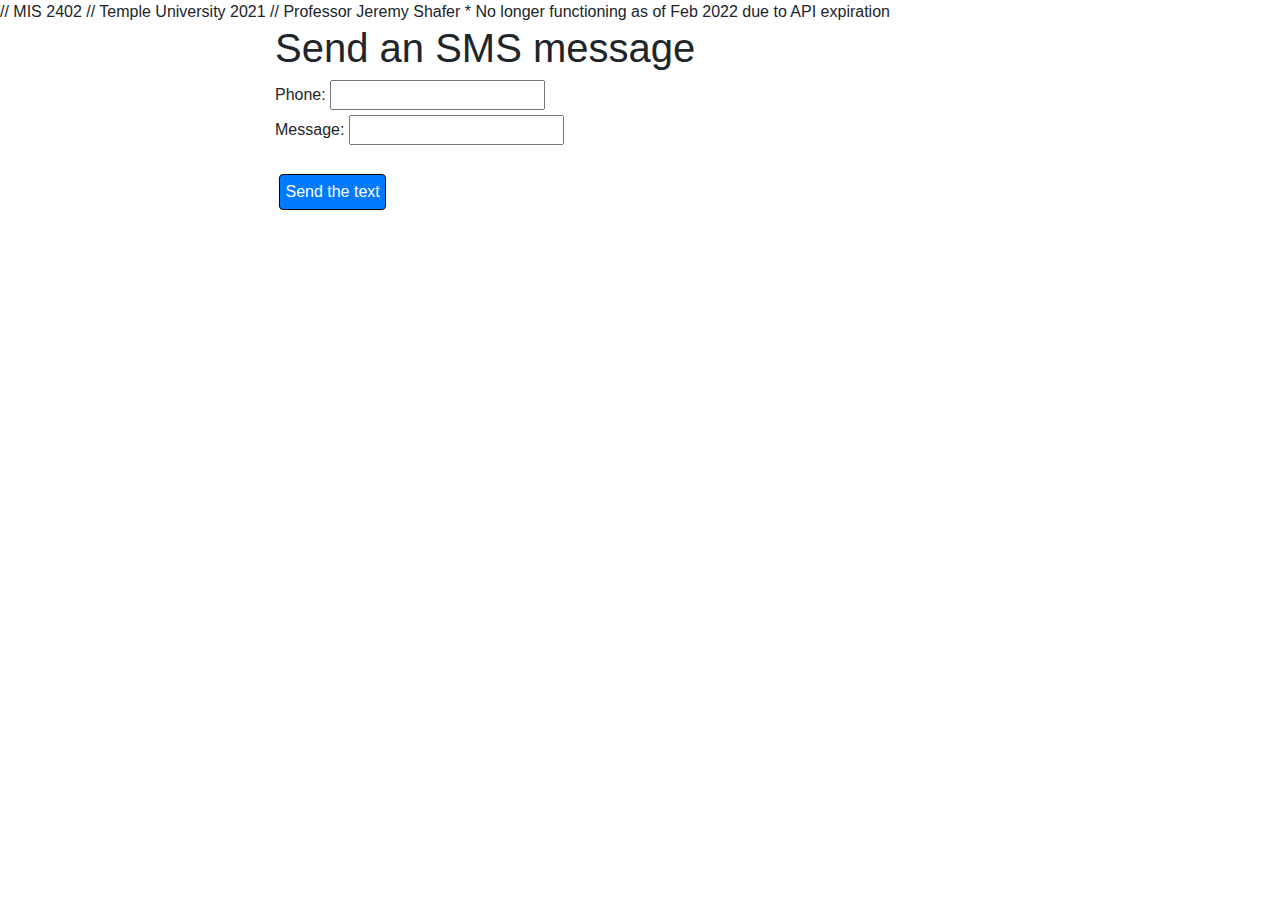
<file: Send Text Through API/index.html>
// MIS 2402
// Temple University 2021
// Professor Jeremy Shafer
* No longer functioning as of Feb 2022 due to API expiration

<!DOCTYPE html>
<html>
<head>
  
	<meta charset="utf-8">
	<meta name="viewport" content="width=device-width, initial-scale=1">
	<link rel="stylesheet" href="https://maxcdn.bootstrapcdn.com/bootstrap/4.1.3/css/bootstrap.min.css">
	<script src="https://ajax.googleapis.com/ajax/libs/jquery/3.3.1/jquery.min.js"></script>
	<script src="https://cdnjs.cloudflare.com/ajax/libs/popper.js/1.14.3/umd/popper.min.js"></script>
	<script src="https://maxcdn.bootstrapcdn.com/bootstrap/4.1.3/js/bootstrap.min.js"></script>
	<style> .btn{border:1px solid black; padding:5px;display:inline-block} </style>
</head>
<body>
 
	<div class="container">
		<div class="row">
			<div class="col-md-2">
			</div>
			<div class="col-md-8">
				<h1>Send an SMS message</h1>
				<form id="frm_send_text">
					<input type="hidden" name="key" value="64ae32fcd02cd89ccdbeeb466bb4ffd82089d3bcuQcxhMzb2VARlDmmc2SYkemyk">
					<label for="phone">Phone:</label> 
					<input type="text" id="phone" name="phone"><br>
					<label for="message">Message:</label>
					<input type="text" id="message" name="message"><br><br>
					<label></label>
					<input type="button" id="btn_send_text" value="Send the text" class="btn btn-primary">
					<br><br>
				</form>
			</div>
			<div class="col-md-2">
			</div>
		</div>
	</div>
</body>
<script>
//
// For information about how to use this API, see: 
// Here is a API key you can use:
//
// [redacted]
//
// Please don't abuse it.
//
//


function send_the_text(){
	let the_serialized_data = $("#frm_send_text").serialize();
	
	console.log(the_serialized_data);
	 

	
	$.post("https://textbelt.com/text",the_serialized_data,function(result){
		console.log(result)
	})
	
}; 

$('#btn_send_text').click(function(){
	send_the_text();
})

</script>
</html>
</file>
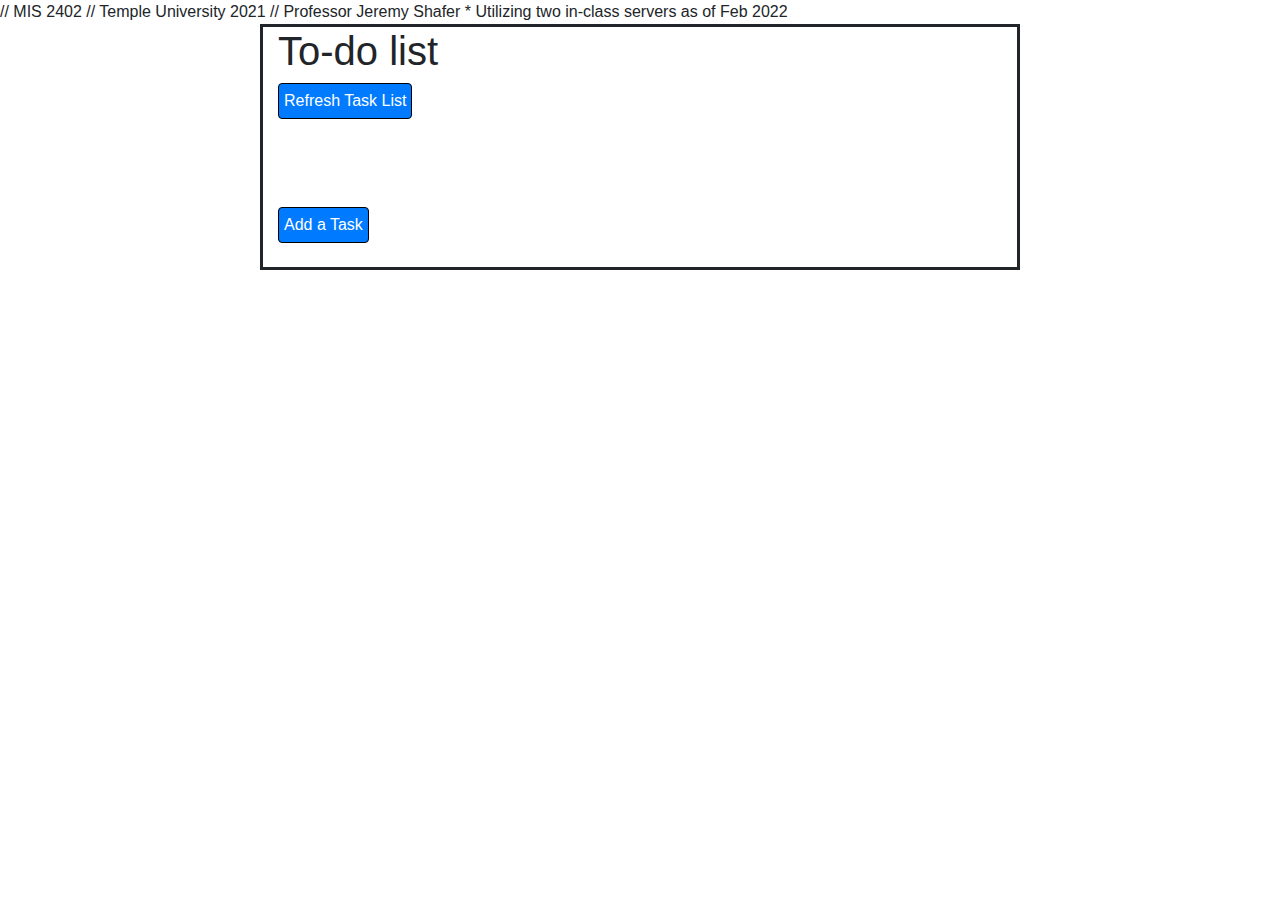
<file: To-do List/index.html>
// MIS 2402
// Temple University 2021
// Professor Jeremy Shafer
* Utilizing two in-class servers as of Feb 2022

<!DOCTYPE html>
<html>
<head>

	<meta charset="utf-8">
	<meta name="viewport" content="width=device-width, initial-scale=1">
	<link rel="stylesheet" href="https://maxcdn.bootstrapcdn.com/bootstrap/4.1.3/css/bootstrap.min.css">
	<script src="https://ajax.googleapis.com/ajax/libs/jquery/3.3.1/jquery.min.js"></script>
	<script src="https://cdnjs.cloudflare.com/ajax/libs/popper.js/1.14.3/umd/popper.min.js"></script>
	<script src="https://maxcdn.bootstrapcdn.com/bootstrap/4.1.3/js/bootstrap.min.js"></script>
	<style> .btn{border:1px solid black; padding:5px;display:inline-block} </style>
</head>
<body>

	<div class="container">
		<div class="row">
			<div class="col-md-2">
			</div>
			<div id="div-list" class="col-md-8" style="border-style:solid;">
				<h1>To-do list</h1>
				<input type="button" id="btn_get_tasks" value="Refresh Task List" class="btn btn-primary">
				<br><br>
				<ul id="tasklist"></ul>
				<br><br>				
				<input type="button" id="btn_show_add" value="Add a Task" class="btn btn-primary">
				<br><br>
			</div> 
			<div id="div-add" class="col-md-8" style="border-style:solid;">
				<h1>Add Task</h1>
				<form id="frm_todo">
					<input type="hidden" name="task_owner" value="Will">
					<label for="task">Task:</label>
					<input type="text" id="task" name="task"><br><br>
					<label></label>
					<input type="button" id="btn_add_task" value="Add" class="btn btn-primary">
					<br><br>
				</form>
				<div id="confirmation"></div>
				<br><br>
				<input type="button" id="btn_show_list" value="Go back to list" class="btn btn-primary">
				<br><br>
			</div>
			<div class="col-md-2">
			</div>
		</div>
	</div>
</body>
<script>

$("#div-list").show();
$("#div-add").hide();



function add_task(){

	let the_serialized_data = $("#frm_todo").serialize();
	$.post("http://misdemo.temple.edu/todo/addtask",the_serialized_data,
function(result){
console.log(result)
$("#confirmation").html("task successfully added")
})
}; 

function get_tasks(){
 
let the_serialized_data = $("#frm_todo").serialize();
$.getJSON("http://misdemo.temple.edu/todo/tasks",the_serialized_data,function(result){
	$("#tasklist").html("")
	for (let i=0;i<result.length;i++){
		$("#tasklist").append("<li>"+ result[i]["task"]+"</li>")
	}
})
}





$('#btn_add_task').click(function(){
	add_task();
})


$('#btn_get_tasks').click(function(){
	get_tasks();
})


$('#btn_show_list').click(function(){
	$("#div-list").show();
$("#div-add").hide();
})

$('#btn_show_add').click(function(){
	$("#div-list").hide();
$("#div-add").show();
})



</script>
</html>
</file>
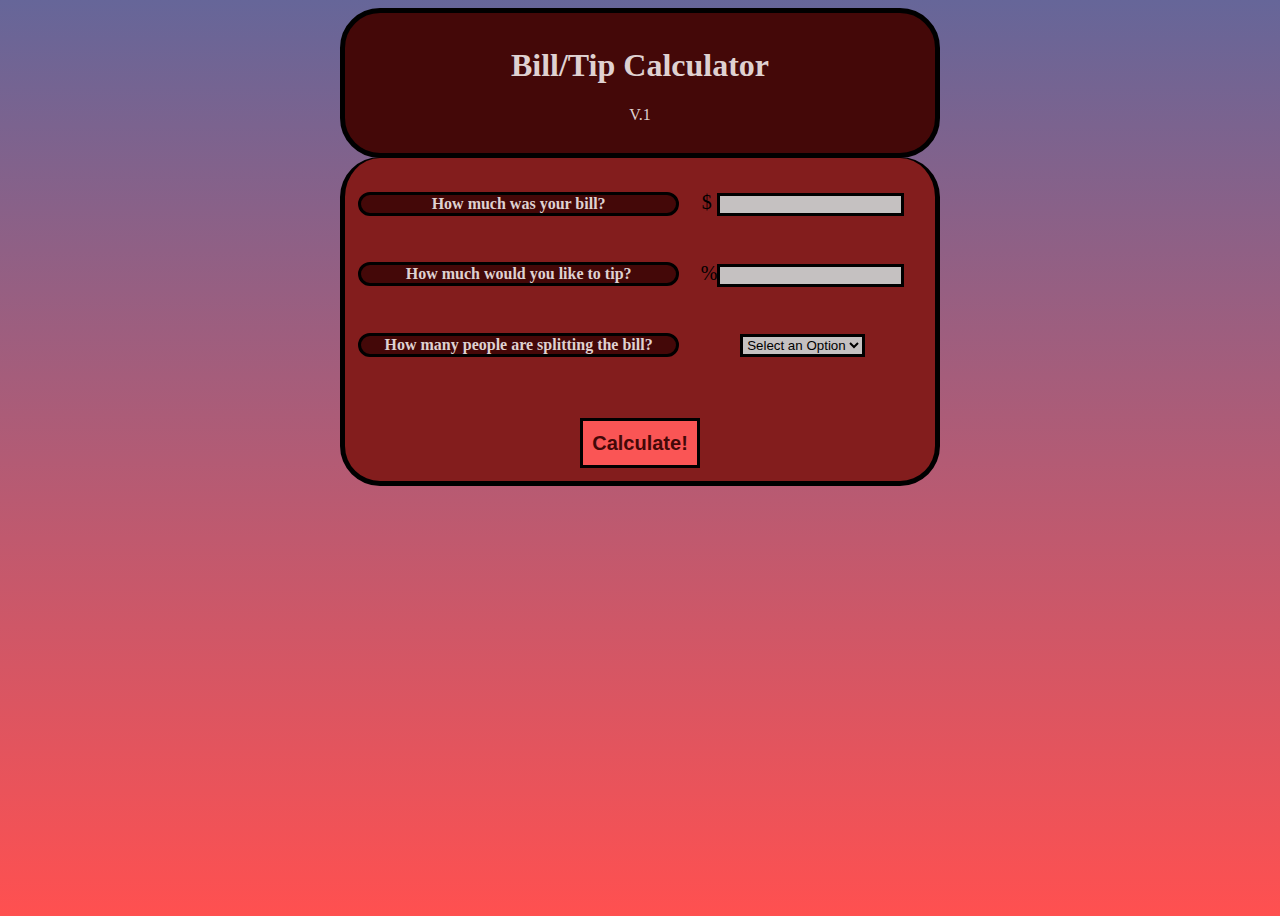
<file: tipCalculator/tipCalculator.html>
<!DOCTYPE html>
<html>
    <head>
  <link rel="stylesheet" type="text/css" href="CSS.css"/>
  <script src="https://ajax.googleapis.com/ajax/libs/jquery/3.3.1/jquery.min.js"></script>

    </head>
    <body>
        <table class="top">
            <tr><td> <h1> Bill/Tip Calculator</h1><p>V.1</p> </td>
            </tr>
        </table>
   <table class="bottom">

   <tr><td> <h4>How much was your bill?</h4> </td>
    <h3><td class="center"> $ <input class ="text" type="text" id="billTotal"></h3></tr></td></h3>
    </tr>
    <!--Below: tip percentage -->
    <tr>
        <td><h4>How much would you like to tip?</h4></td>
        <td class ="center"> %<input class="text" type="text" id="tipPercentage"></td>
    </tr>
    <!--Below: bill split-->
    <tr> 
        <td>  <h4>How many people are splitting the bill? </h4>              </td>
        <td class="center">   
            
             <select id="numberOfPeople" name="Number of People">
                <option value = "">Select an Option</option>
                <option value = "1">1</option>
                <option value = "2">2</option>
                <option value = "3">3</option>
                <option value = "4">4</option>
                <option value = "5">5</option>
                <option value = "6">6</option>
            </select>         </td></h3>
    
    </tr>
    <tr></tr><tr></tr><tr></tr><tr></tr><tr></tr><tr></tr><tr></tr><tr></tr><tr></tr><tr></tr><tr></tr><tr></tr><tr></tr><tr></tr><tr></tr><tr></tr><tr></tr><tr></tr>
    
    <tr class = "center">
        <td class="center" colspan="2"> <input class="btn" type="button" id="btn_1" value="Calculate!">
            
        </td>
    </tr>
</table>
<table>
<h2><b><div class = "result" id="textDisplayed1"></div></b></h2>

</table>

    </body>
    <script>



function calculateBill(total,perc,split){
    
    total = parseFloat(total)
    perc = parseFloat(perc)
    split = parseInt(split)
     perc = perc * .01
     let total1 = (total + (total*perc) )
    let final = (total + (total*perc) ) / split
if (isNaN(total) || (total<=0)){
	return "Somethings not right, please check your numbers and try again!";
} if (isNaN(perc) || (perc<=0) ){
	return "Somethings not right, please check your numbers and try again!";
} if (isNaN(split) || (split<=0) || (parseInt(split) !=split)){
	return "Somethings not right, please check your numbers and try again!";
} if (split == 1){
    return "Bill: $" + total .toFixed(2)+ "<br>" + "Tip: $" + (total*perc).toFixed(2) + "<br>" + "<br>"+ "Total: $" + final.toFixed(2);
}
else 

    return "Bill: $" + total .toFixed(2) + " + Tip: $" + (total*perc).toFixed(2) + "<br>"+ "Total: $" + total1.toFixed(2) + 
    "<br>" + "<br>" + "Each person should pay $" + final.toFixed(2);


}


$("#btn_1").click(function(){

let billTotal = $('#billTotal').val();
let tipPerc = $('#tipPercentage').val();
let split = $('#numberOfPeople').val();



let message = calculateBill(billTotal,tipPerc,split)
$("#textDisplayed1").html(message)

console.log(billTotal)
console.log(tipPerc)
console.log(split)

});



    </script>
</html>
</file>
<file: tipCalculator/CSS.css>
body {
       background: linear-gradient(#666699,#ff5050);
       background-repeat: no-repeat;
       background-size: 100%;
       height: 100vh
         }
    h1 {
       text-align:center;
       color: rgb(223, 209, 209);
         }
    p {
       text-align: center;
       color: rgb(223, 209, 209);
         }
    h3 {
       text-align: center;
       background-color: rgb(68, 8, 8);
       color: rgb(223, 209, 209);
         }
    h2{
       text-align: center;
       font-size: 30px;    
       color: rgb(223, 209, 209);
       text-decoration: underline solid black;
       text-underline-position: under;
         }
    h4{
       border-radius:40px;
       border: 3px solid black;
       text-align: center;
       background-color: rgb(68, 8, 8);
       color: rgb(223, 209, 209);
         }
    td.center{
       text-align: center;
       font-size: 20px;
         }
    td.entry{
       text-align: center;
       padding: 0px;
       border: 3px solid black;
         }
    tr.center{
       text-align:center;
         }
    table.bottom{
       border-radius:40px;
       border: 5px solid black;
       border-top: 1px solid black;
       margin-left: auto;
       margin-right: auto;
       margin-top:0;
       background-color: rgb(131, 29, 29);
       width: 600px;
       padding: 10px;
         }
    table.top{
       border-radius:40px;
       border-bottom: 1px solid black;
       border: 5px solid black;
       margin-left: auto;
       margin-right: auto;
       margin-bottom: -20px;
       background-color: rgb(68, 8, 8);
       width: 600px;
       padding: 10px;
         }
    input.text{
       align-content: center;
       background-color: rgb(197, 193, 193);
       border: 3px solid black;
         }
    input.btn{
       border: 3px solid black;
       background-color: rgb(250, 85, 85);
       width: 120px;
       height: 50px;
       color: rgb(68,8,8);
       font-size: 20px;
       font-weight: bold;
         }
    div.entry{
       border: 5px solid black;
         }
    div.result{
       text-align:center;
       color:rgb(68, 8, 8);
       margin-left: auto;
       margin-right: auto;
       margin-bottom: -20px;
       background-color: rgba(5, 5, 5, 0);
       width: 600px;
       padding: 10px;
         }
    select {
       border: 3px solid black;
       background-color: rgb(197,193,193);
         }
    button {
       background-color:rgb(216, 71, 71);
         }
</file>
